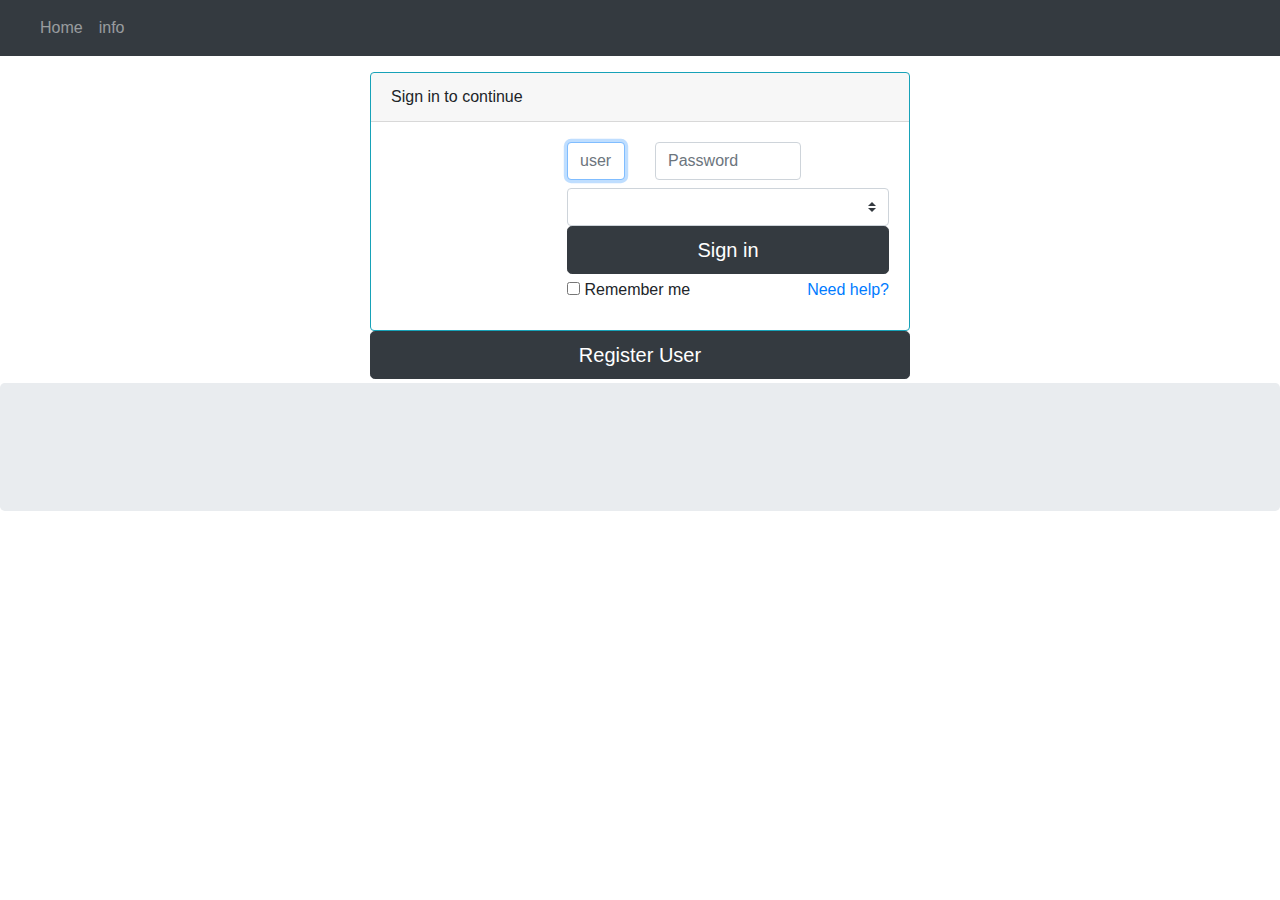
<file: src/main/resources/templates/index.html>
<!DOCTYPE HTML>
<html xmlns:th="https://www.thymeleaf.org">
<head>
<meta name="viewport" content="width=device-width, initial-scale=1">
<link rel="stylesheet"
	href="https://maxcdn.bootstrapcdn.com/bootstrap/4.5.2/css/bootstrap.min.css">
<script
	src="https://ajax.googleapis.com/ajax/libs/jquery/3.5.1/jquery.min.js"></script>
<script
	src="https://cdnjs.cloudflare.com/ajax/libs/popper.js/1.16.0/umd/popper.min.js"></script>
<script
	src="https://maxcdn.bootstrapcdn.com/bootstrap/4.5.2/js/bootstrap.min.js"></script>
<style>
.fakeimg {
	height: 200px;
	background: #aaa;
}
</style>

<title>GuestBook Login Page</title>
<meta http-equiv="Content-Type" content="text/html; charset=UTF-8" />
</head>
<body>

	<nav class="navbar navbar-expand-sm bg-dark navbar-dark">
		<a class="navbar-brand" href="#"><h1>
				<span th:text="#{msg.HomePage}" />
			</h1></a>
		<button class="navbar-toggler" type="button" data-toggle="collapse"
			data-target="#collapsibleNavbar">
			<span class="navbar-toggler-icon"></span>
		</button>
		<div class="collapse navbar-collapse" id="collapsibleNavbar">
			<ul class="navbar-nav">
				<li class="nav-item"><a class="nav-link" href="#">Home</a></li>
				<li class="nav-item"><a class="nav-link" href="#">info</a></li>
			
			</ul>
		</div>
	</nav>




	<div class="container pt-3">


		<div class="row justify-content-sm-center">
			<div class="col-sm-10 col-md-6">
				<div class="card border-info">
					<div class="card-header" >Sign in to continue</div>
				<!-- 	<div class="card-header" >	Current time is <span th:text="${serverTime}" /></div>
				 -->	
					<div class="card-body">
						<div class="row">
							<div class="col-md-4 text-center">
								<h4 class="text-center"> </h4>
							</div>
							<div class="col-md-8">
								<form action="#" th:action="@{/memberLogin}" th:object="${user}"
									method="post">
									<div class="row">
										<div class="col-lg-3 col-md-3 col-sm-3 col-xs-12 ">

											<input type="text" class="form-control mb-2"
												placeholder="userID" th:field="*{userName}" required
												autofocus>
										</div>
										<div class="col-lg-6 col-md-6 col-sm-5 col-xs-12 ">
											<input type="password" class="form-control mb-2"
												placeholder="Password" th:field="*{password}">
										</div>
									</div>
									<select class="browser-default custom-select"
										th:field="*{role}">
										<option th:value="'guest'" th:text="guest" selected></option>
										<option th:value="'admin'" th:text="admin"></option>
									</select>
									<button class="btn btn-lg btn-dark btn-block mb-1"
										type="submit">Sign in</button>
									<label class="checkbox float-left"> <input
										type="checkbox" value="remember-me"> Remember me
									</label> <a href="#" class="float-right">Need help?</a>
							<p th:text="'' + ${user.status}" />
								</form>
							</div>
						</div>
					</div>
				</div>
				<form action="#" th:action="@{/memberRegisterNew}"
					th:object="${user}" method="post">

					<button class="btn btn-lg btn-dark btn-block mb-1" type="submit">Register
						User</button>
				</form>
			</div>
		</div>
	</div>
	<div class="jumbotron text-center" style="margin-bottom: 0">

		 				<span th:text="#{msg.FooterNote}" />
	</div>



</body>
</html>
</file>
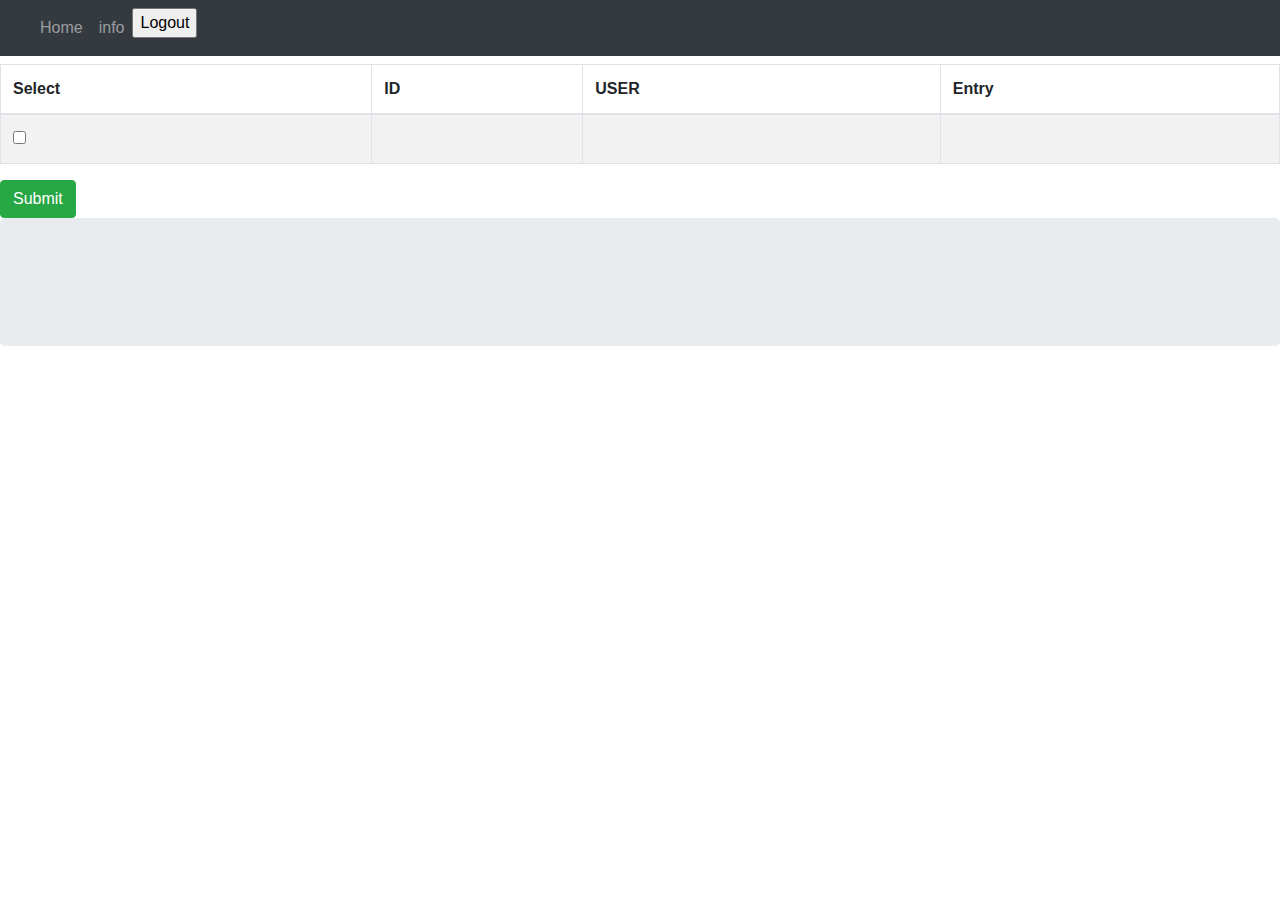
<file: src/main/resources/templates/admin.html>
<!DOCTYPE HTML>
<html xmlns:th="https://www.thymeleaf.org">
<head>
<title>GuestBookHome</title>
<meta name="viewport" content="width=device-width, initial-scale=1">
<link rel="stylesheet"
	href="https://maxcdn.bootstrapcdn.com/bootstrap/4.5.2/css/bootstrap.min.css">
<script
	src="https://ajax.googleapis.com/ajax/libs/jquery/3.5.1/jquery.min.js"></script>
<script
	src="https://cdnjs.cloudflare.com/ajax/libs/popper.js/1.16.0/umd/popper.min.js"></script>
<script
	src="https://maxcdn.bootstrapcdn.com/bootstrap/4.5.2/js/bootstrap.min.js"></script>
<style>
.fakeimg {
	height: 200px;
	background: #aaa;
}
</style>


</head>
<body>

	<nav class="navbar navbar-expand-sm bg-dark navbar-dark">
		<a class="navbar-brand" href="#"><h1>
				<span th:text="#{msg.HomePage}" />
			</h1></a>
		<button class="navbar-toggler" type="button" data-toggle="collapse"
			data-target="#collapsibleNavbar">
			<span class="navbar-toggler-icon"></span>
		</button>
		<div class="collapse navbar-collapse" id="collapsibleNavbar">
			<ul class="navbar-nav">
				<li class="nav-item"><a class="nav-link" href="#">Home</a></li>
				<li class="nav-item"><a class="nav-link" href="#">info</a></li>
				<li><form th:action="@{/logout}" method="post">
						<input type="submit" class="nav-item" value="Logout" />
					</form></li>
			</ul>
		</div>
	</nav>

	<h1>
		<span th:text="#{msg.AdminPage}" />
	</h1>


<form action="#" th:action="@{/approveentry}" th:object="${wrapper}" method="post">

      <table class="table table-bordered table-hover table-striped">
         <thead>
            <tr>
               <th>Select</th>
               <th>ID</th>
               <th>USER</th>
               <th>Entry</th>
            </tr>
         </thead>
         <tbody>
            <tr th:each="entrylist, stat : ${wrapper.clientList}">
               <td><input type="checkbox" th:name="|entrylist[${stat.index}].id|"
                  th:value="${entrylist.getId()}"  /></td>
               <td th:text="${entrylist.getId()}"></td>
               <td th:text="${entrylist.getUser()}"></td>
               <td th:text="${entrylist.getEntry()}"></td>
            </tr>
         </tbody>
      </table>
      <button type="submit" value="submit" class="btn btn-success">Submit</button>
   </form>

	<div class="jumbotron text-center" style="margin-bottom: 0">
		<span th:text="#{msg.FooterNote}" />
	</div>


</body>
</html>
</file>
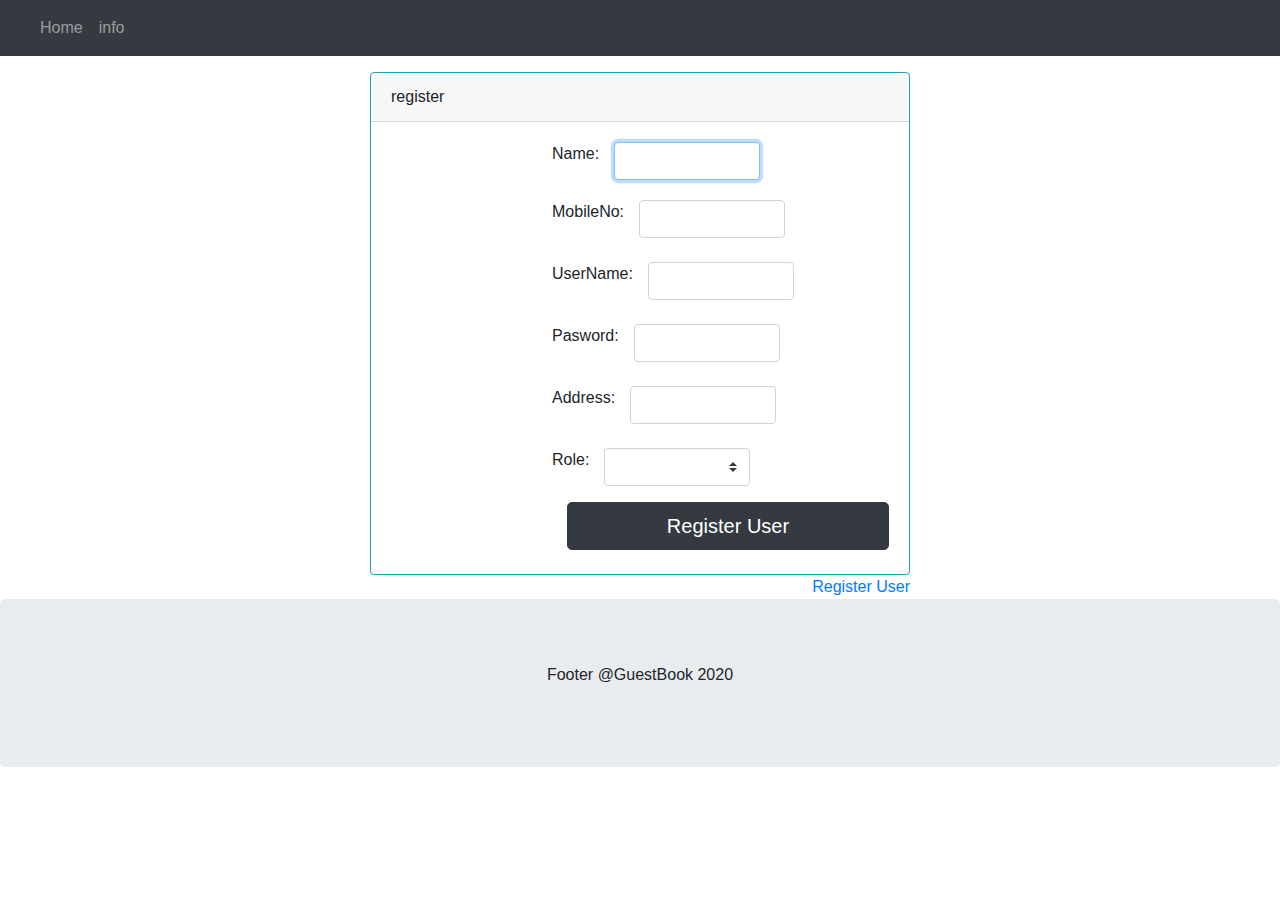
<file: src/main/resources/templates/register.html>
<!DOCTYPE HTML>
<html xmlns:th="https://www.thymeleaf.org">
<head>
<meta name="viewport" content="width=device-width, initial-scale=1">
<link rel="stylesheet"
	href="https://maxcdn.bootstrapcdn.com/bootstrap/4.5.2/css/bootstrap.min.css">
<script
	src="https://ajax.googleapis.com/ajax/libs/jquery/3.5.1/jquery.min.js"></script>
<script
	src="https://cdnjs.cloudflare.com/ajax/libs/popper.js/1.16.0/umd/popper.min.js"></script>
<script
	src="https://maxcdn.bootstrapcdn.com/bootstrap/4.5.2/js/bootstrap.min.js"></script>
<style>
.fakeimg {
	height: 200px;
	background: #aaa;
}
</style>

<title>GuestBook Register Page</title>
<meta http-equiv="Content-Type" content="text/html; charset=UTF-8" />
</head>
<body>

	<nav class="navbar navbar-expand-sm bg-dark navbar-dark">
		<a class="navbar-brand" href="#"><h1>
				<span th:text="#{msg.HomePage}" />
			</h1></a>
		<button class="navbar-toggler" type="button" data-toggle="collapse"
			data-target="#collapsibleNavbar">
			<span class="navbar-toggler-icon"></span>
		</button>
		<div class="collapse navbar-collapse" id="collapsibleNavbar">
			<ul class="navbar-nav">
				<li class="nav-item"><a class="nav-link" href="#">Home</a></li>
				<li class="nav-item"><a class="nav-link" href="#">info</a></li>
			</ul>
		</div>
	</nav>




	<div class="container pt-3">


		<div class="row justify-content-sm-center">
			<div class="col-sm-10 col-md-6">
				<div class="card border-info">
					<div class="card-header">register</div>
					<div class="card-body">
						<div class="row">
							<div class="col-md-4 text-center"></div>
							<div class="col-md-8">
								<form action="#" th:action="@{/memberRegister}"
									th:object="${user}" method="post">
									<div class="row">
										<label class="mb-1">Name: </label>
										<div class="form-group col-lg-6 col-md-6 col-sm-5 col-xs-12 ">

											<input type="text" class="form-control mb-1"
												th:field="*{name}" title="Name" required autofocus>
										</div>
									</div>
									<div class="row">
										<label class="mb-1">MobileNo:</label>
										<div class="form-group col-lg-6 col-md-6 col-sm-5 col-xs-12 ">
											<input type="text" class="form-control mb-2"
												th:field="*{mobileNo}">
										</div>
									</div>

									<div class="row">
										<label class="mb-1">UserName:</label>
										<div class="form-group col-lg-6 col-md-6 col-sm-5 col-xs-12 ">
											<input type="text" class="form-control mb-2"
												th:field="*{userName}">
										</div>
									</div>


									<div class="row">
										<label class="mb-1">Pasword: </label>
										<div class="form-group col-lg-6 col-md-6 col-sm-5 col-xs-12 ">
											<input type="password" class="form-control mb-2"
												th:field="*{password}">
										</div>
									</div>

									<div class="row">
										<label class="mb-1">Address: </label>
										<div class="form-group col-lg-6 col-md-6 col-sm-5 col-xs-12 ">
											<input type="text" class="form-control mb-2"
												th:field="*{address}">
										</div>
									</div>

									<div class="row">
										<label class="mb-1">Role: </label>
										<div class="form-group col-lg-6 col-md-6 col-sm-5 col-xs-12 ">
											<select class="browser-default custom-select"
												th:field="*{role}">
												<option th:value="'guest'" th:text="guest" selected></option>
												<option th:value="'admin'" th:text="admin"></option>
											</select>
										</div>
									</div>
									<button class="btn btn-lg btn-dark btn-block mb-1"
										type="submit">Register User</button>
								</form>
							</div>
						</div>
					</div>
				</div>
				<form action="#" th:action="@{/memberRegisterNew}"
					th:object="${user}" method="post">
					<a href="#" class="float-right">Register User </a>
				</form>
			</div>
		</div>
	</div>
	<div class="jumbotron text-center" style="margin-bottom: 0">
		<p>Footer @GuestBook 2020</p>
	</div>



</body>
</html>
</file>
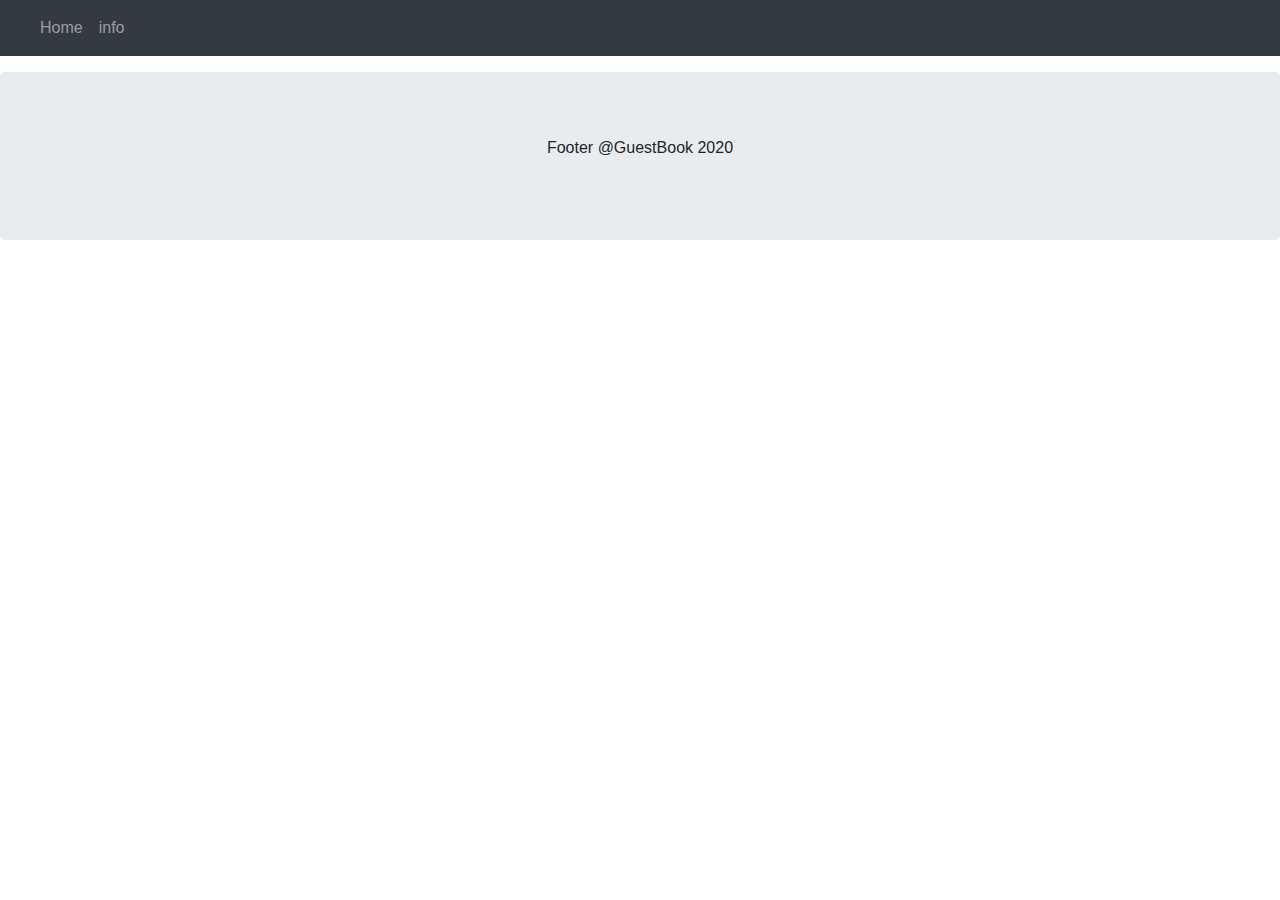
<file: src/main/resources/templates/registerSuccess.html>
<!DOCTYPE HTML>
<html xmlns:th="https://www.thymeleaf.org">
<head>
<title>GuestBookHome</title>
<meta name="viewport" content="width=device-width, initial-scale=1">
<link rel="stylesheet"
	href="https://maxcdn.bootstrapcdn.com/bootstrap/4.5.2/css/bootstrap.min.css">
<script
	src="https://ajax.googleapis.com/ajax/libs/jquery/3.5.1/jquery.min.js"></script>
<script
	src="https://cdnjs.cloudflare.com/ajax/libs/popper.js/1.16.0/umd/popper.min.js"></script>
<script
	src="https://maxcdn.bootstrapcdn.com/bootstrap/4.5.2/js/bootstrap.min.js"></script>
<style>
.fakeimg {
	height: 200px;
	background: #aaa;
}
</style>


</head>
<body>

	<nav class="navbar navbar-expand-sm bg-dark navbar-dark">
		<a class="navbar-brand" href="#"><h1>
				<span th:text="#{msg.HomePage}" />
			</h1></a>
		<button class="navbar-toggler" type="button" data-toggle="collapse"
			data-target="#collapsibleNavbar">
			<span class="navbar-toggler-icon"></span>
		</button>
		<div class="collapse navbar-collapse" id="collapsibleNavbar">
			<ul class="navbar-nav">
				<li class="nav-item"><a class="nav-link" href="#">Home</a></li>
				<li class="nav-item"><a class="nav-link" href="#">info</a></li>
			</ul>
		</div>
	</nav>

	<h1>
		<span th:text="#{msg.AdminPage}" />
	</h1>
	<p th:text="'User Registration submitted: ' + ${user.status}" />
	<div class="jumbotron text-center" style="margin-bottom: 0">
		<p>Footer @GuestBook 2020</p>
	</div>


</body>
</html>
</file>
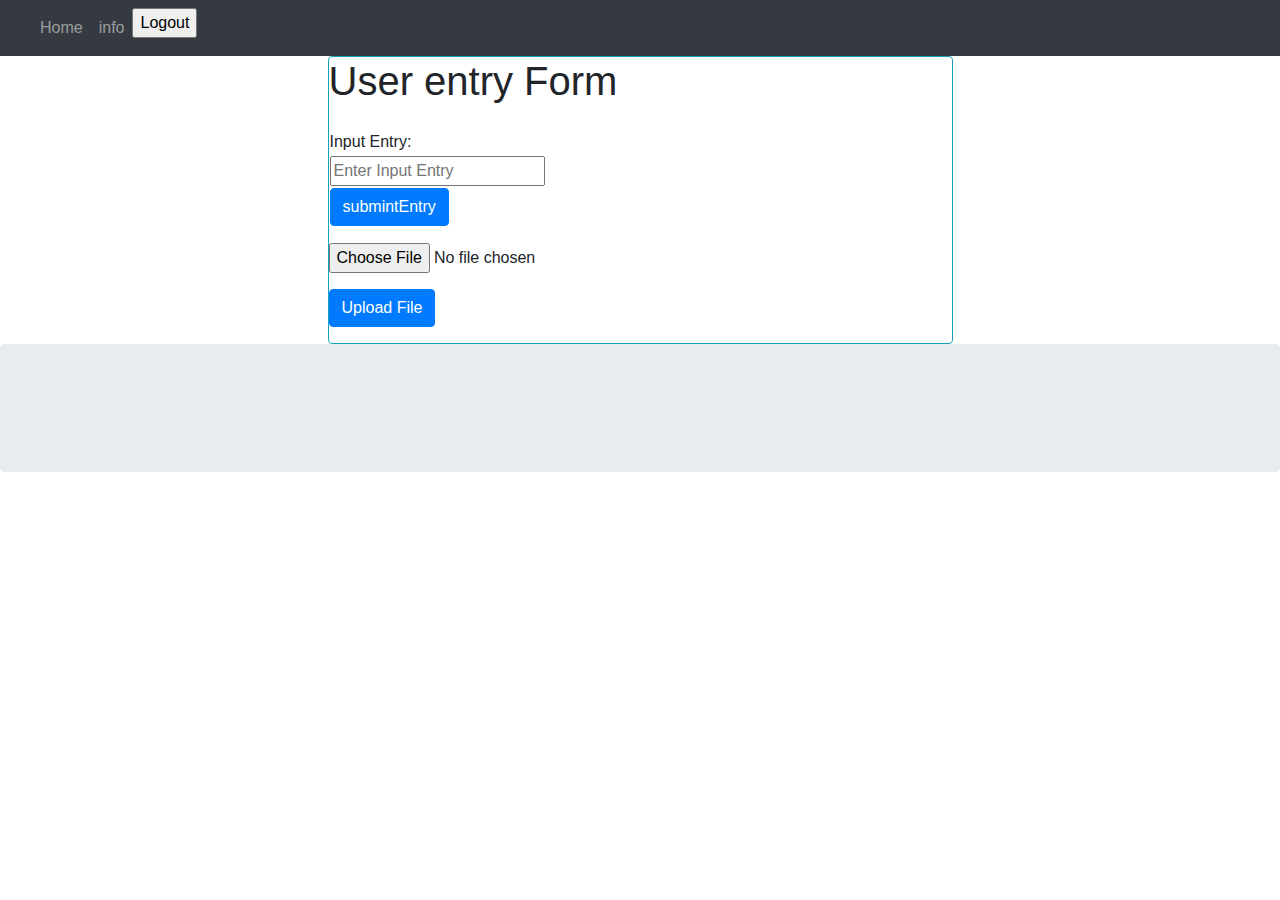
<file: src/main/resources/templates/user.html>
<!DOCTYPE HTML>

<html xmlns:th="https://www.thymeleaf.org">
<head>
<title>GuestBookHome</title>
<meta http-equiv="Content-Type" content="text/html; charset=UTF-8" />
<meta name="viewport" content="width=device-width, initial-scale=1">
<link rel="stylesheet"
	href="https://maxcdn.bootstrapcdn.com/bootstrap/4.5.2/css/bootstrap.min.css">
<script
	src="https://ajax.googleapis.com/ajax/libs/jquery/3.5.1/jquery.min.js"></script>
<script
	src="https://cdnjs.cloudflare.com/ajax/libs/popper.js/1.16.0/umd/popper.min.js"></script>
<script
	src="https://maxcdn.bootstrapcdn.com/bootstrap/4.5.2/js/bootstrap.min.js"></script>
<style>
.fakeimg {
	height: 200px;
	background: #aaa;
}
</style>
<script
	src="https://ajax.googleapis.com/ajax/libs/jquery/3.2.1/jquery.min.js"></script>

<script>
	$(document).ready(function() {
		$(".logout").css("color", "");

	});
</script>
</head>
<body>
	<nav class="navbar navbar-expand-sm bg-dark navbar-dark">
		<a class="navbar-brand" href="#"><h1>
				<span th:text="#{msg.GuestPage}" />
			</h1></a>
		<button class="navbar-toggler" type="button" data-toggle="collapse"
			data-target="#collapsibleNavbar">
			<span class="navbar-toggler-icon"></span>
		</button>
		<div class="collapse navbar-collapse" id="collapsibleNavbar">
			<ul class="navbar-nav">
				<li class="nav-item"><a class="nav-link" href="#">Home</a></li>
				<li class="nav-item"><a class="nav-link" href="#">info</a></li>
				<li class="nav-item"><form th:action="@{/logout}"
						method="post">
						<input type="submit" class="form-inline my-2 my-lg-0"
							value="Logout" />
					</form></li>
			</ul>
		</div>
	</nav>
	<div class="row justify-content-sm-center">
		<div class="col-sm-10 col-md-6">
			<div class="card border-info">

				<h1>User entry Form</h1>

				<form action="#" th:action="@{/guestEntrySubmit}"
					th:object="${userEntry}" method="post">
					<div class="form-group">
						<table>
							<td>Input Entry:</td>
							<tr>
								<td><input type="text" placeholder="Enter Input Entry"
									required="required" th:field="*{entry}" /></td>
							</tr>
							<td><input type="submit" class="btn btn-primary"
								value="submintEntry" name="save" /></td>
							<input type="hidden" th:field="${userEntry.user}" />

							<p th:text="'Entry submitted: ' + ${userEntry.status}" />

						</table>
					</div>

				</form>

				<form method="post" th:action="@{/guestFileuploadEntry}"
					enctype="multipart/form-data">
					<div class="form-group">

						<input type="file" name="file" class="form-control-file">
					</div>
					<button type="submit" class="btn btn-primary">Upload File</button>
					<p th:text="'file Submitted' + ${user.status}" />
				</form>

			</div>
		</div>
	</div>
	<div class="jumbotron text-center" style="margin-bottom: 0">
		<span th:text="#{msg.FooterNote}" />
	</div>


</body>
</html>
</file>
